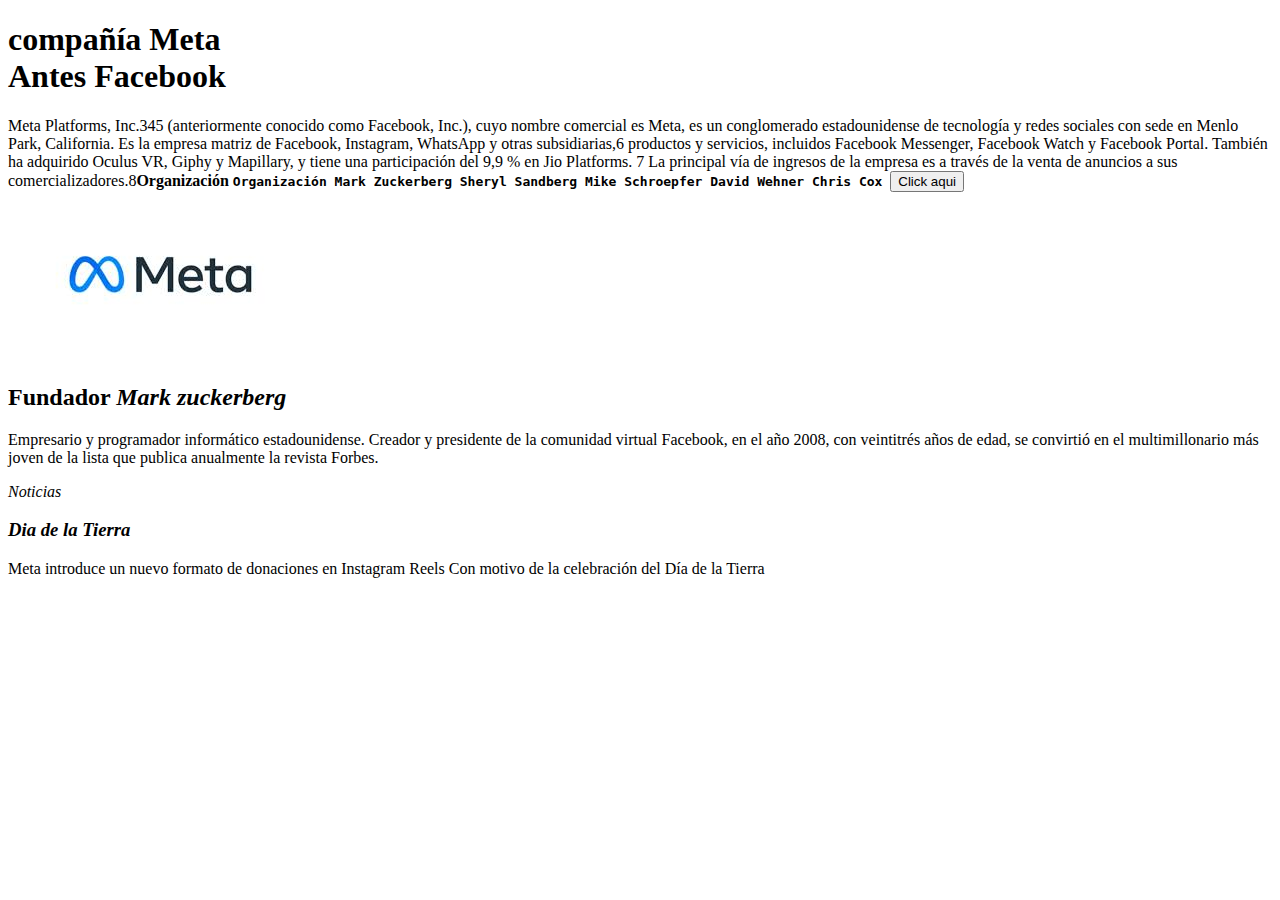
<file: index.html>
<!DOCTYPE html>
<html lang="en">
<head>
    <meta charset="UTF-8">
    <meta http-equiv="X-UA-Compatible" content="IE=edge">
    <meta name="viewport" content="width=device-width, initial-scale=1.0">
    <title>Document</title>
</head>
<body>
    <h1>
        compañía Meta
        <br>
        Antes Facebook
    </h1>
    
        <p>
            Meta Platforms, Inc.3​4​5​ (anteriormente conocido como Facebook, Inc.), cuyo nombre comercial es Meta, es un conglomerado estadounidense de tecnología y redes sociales con sede en Menlo Park, California. Es la empresa matriz de Facebook, Instagram, WhatsApp y otras subsidiarias,6​ productos y servicios, incluidos Facebook Messenger, Facebook Watch y Facebook Portal. También ha adquirido Oculus VR, Giphy y Mapillary, y tiene una participación del 9,9 % en Jio Platforms. 7​ La principal vía de ingresos de la empresa es a través de la venta de anuncios a sus comercializadores.8​
            <b>
                Organización
                <code>
                Organización
                Mark Zuckerberg 
                Sheryl Sandberg 
                Mike Schroepfer
                David Wehner 
                Chris Cox 
                </code>
            </b>
    <a href="https://about.facebook.com/ltam/meta/"></a>
            <button>
                Click aqui
            </button>
            <br> 
            <img src= "[data-uri]">
            
        </p>
    </a>
    <h2>
        Fundador
        <i>   
            Mark zuckerberg
        </i>
    </h2>
    <p> Empresario y programador informático estadounidense. Creador y presidente de la comunidad virtual Facebook, en el año 2008, con veintitrés años de edad, se convirtió en el multimillonario más joven de la lista que publica anualmente la revista Forbes.</p>
    <div>
        <em>
            Noticias
            <h3>
                Dia de la Tierra
            </h3>
        </em>  
        <p>Meta introduce un nuevo formato de donaciones en Instagram Reels Con motivo de la celebración del Día de la Tierra</p>
    </div>	
    
    
</body>
</html>
</file>
